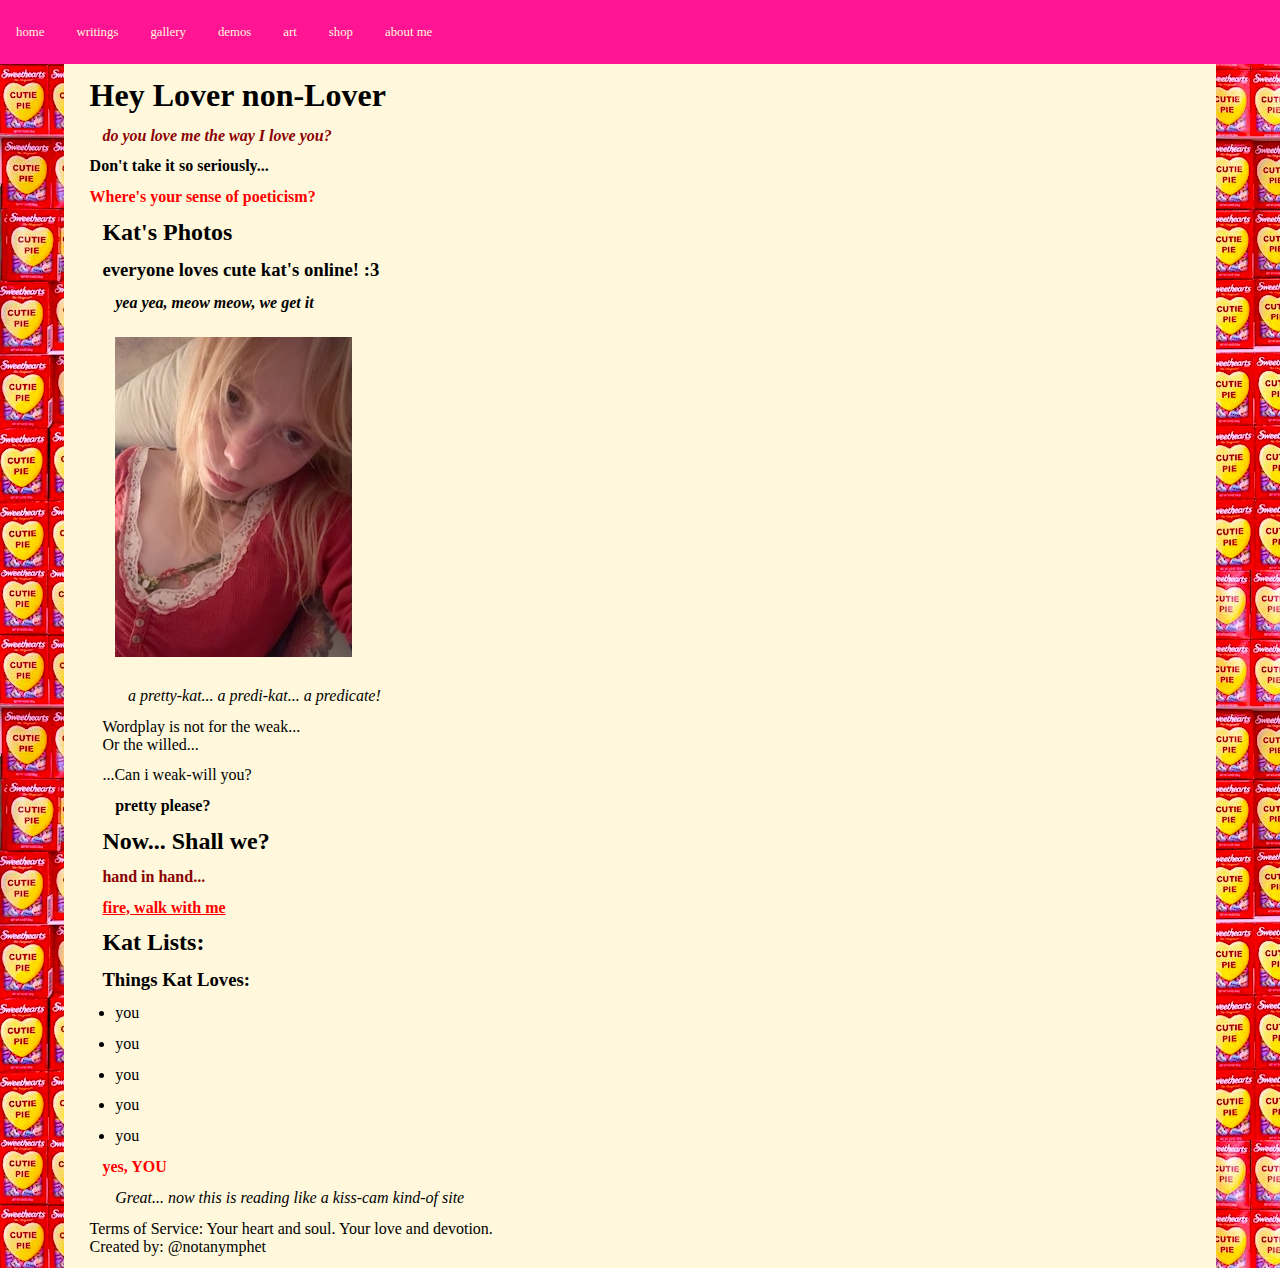
<file: index.html>
<!doctype html>
<html lang="eng">

<head>
	<meta charset="UTF-8">
	<meta name="viewport" content="width=device-width, initial-scale=1.0">
	<title>nymphetamine</title>

	<link rel="apple-touch-icon" sizes="180x180" href="180.png">
	<link rel="icon" type="image/png" sizes="32x32" href="32.png">
	<link rel="icon" type="image/png" sizes="16x16" href="32.png">

	<meta property="og:type" content="website">
	<meta property="og:title" content="nymphetamine">
	<meta property="og:description" content="Short description of your site">
	<meta property="og:image" content="Cute Kat.jpeg">
	<meta property="og:url" content="https://yoursite.com">
	<meta property="og:site_name" content="nymphetamine">



	<link rel="stylesheet" href="style.css" />
	<link rel="contents" href="Gallery.html" />


	<style>

	</style>



<body>
	<div id="navbar"></div>
	<div id="mainpage">
		<main>
			<h1 title="I see you lingering"> Hey Lover non-Lover </h1>
			<h4 title="that's for you to anwser" style="color:darkred;"> <em>do you love me the way I love you?</em>
			</h4>
			<h4 title="take my heart to heart"> Don't take it so seriously... </h4>
			<h4 style="color:red;"> Where's your sense of poeticism? </h4>
		</main>
		<main>
			<section>
				<h2 title="yes me, mine, my, i"> Kat's Photos </h2>
				<h3 title="ref. to FreeCodeCamp"> everyone loves cute kat's online! :3 </h3>
				<h4> <em>yea yea, meow meow, we get it</em> </h4>
				<figure>
					<img src="Cute Kat.jpeg" title="a cute kat" alt="a cute kat">
					<figcaption title="ironically/sarcastically/half-heartedly"> <em>a pretty-kat... a predi-kat... a
							predicate!</em> </figcaption>
				</figure>
				<p title="sigh"> Wordplay is not for the weak... <br> Or the willed...</p>
				<p title="will you will me?"> ...Can i weak-will you? </p>
				<p> <strong>pretty please?</strong></p>
			</section>
			<section>
				<h2 title="we shall."> Now... Shall we?</h2>
				<h4 title="you'll see ;)" style="color:darkred;"> hand in hand... </h4>
				<a href="https://youtu.be/57AHEIAwIpQ?si=MY_VUCa-TClcLNDO" target="_blank"
					style="color:red; font-weight: bold;">fire, walk with me</a>
			</section>
			<section>
				<h2> Kat Lists: </h2>
				<h3> Things Kat Loves: </h3>
				<ul class="you" title="you x5, no- forever">
					<li>you</li>
					<li>you</li>
					<li>you</li>
					<li>you</li>
					<li>you</li>
				</ul>
				<h4 title="YOU" style="color:red; font-weight: bold;">yes, YOU </h4>
				<p title="facepalm"> <em>Great... now this is reading like a kiss-cam kind-of site</em></p>
			</section>
		</main>
		<footer>
			<p> Terms of Service: Your heart and soul. Your love and devotion.<br> Created by: @notanymphet </p>
		</footer>
	</div>

	<div class="gallery">

	</div>

</body>

<script>
	fetch("navbar.html")
		.then(res => res.text())
		.then(data => {
			document.getElementById("navbar").innerHTML = data;
		});
</script>

</html>
</file>
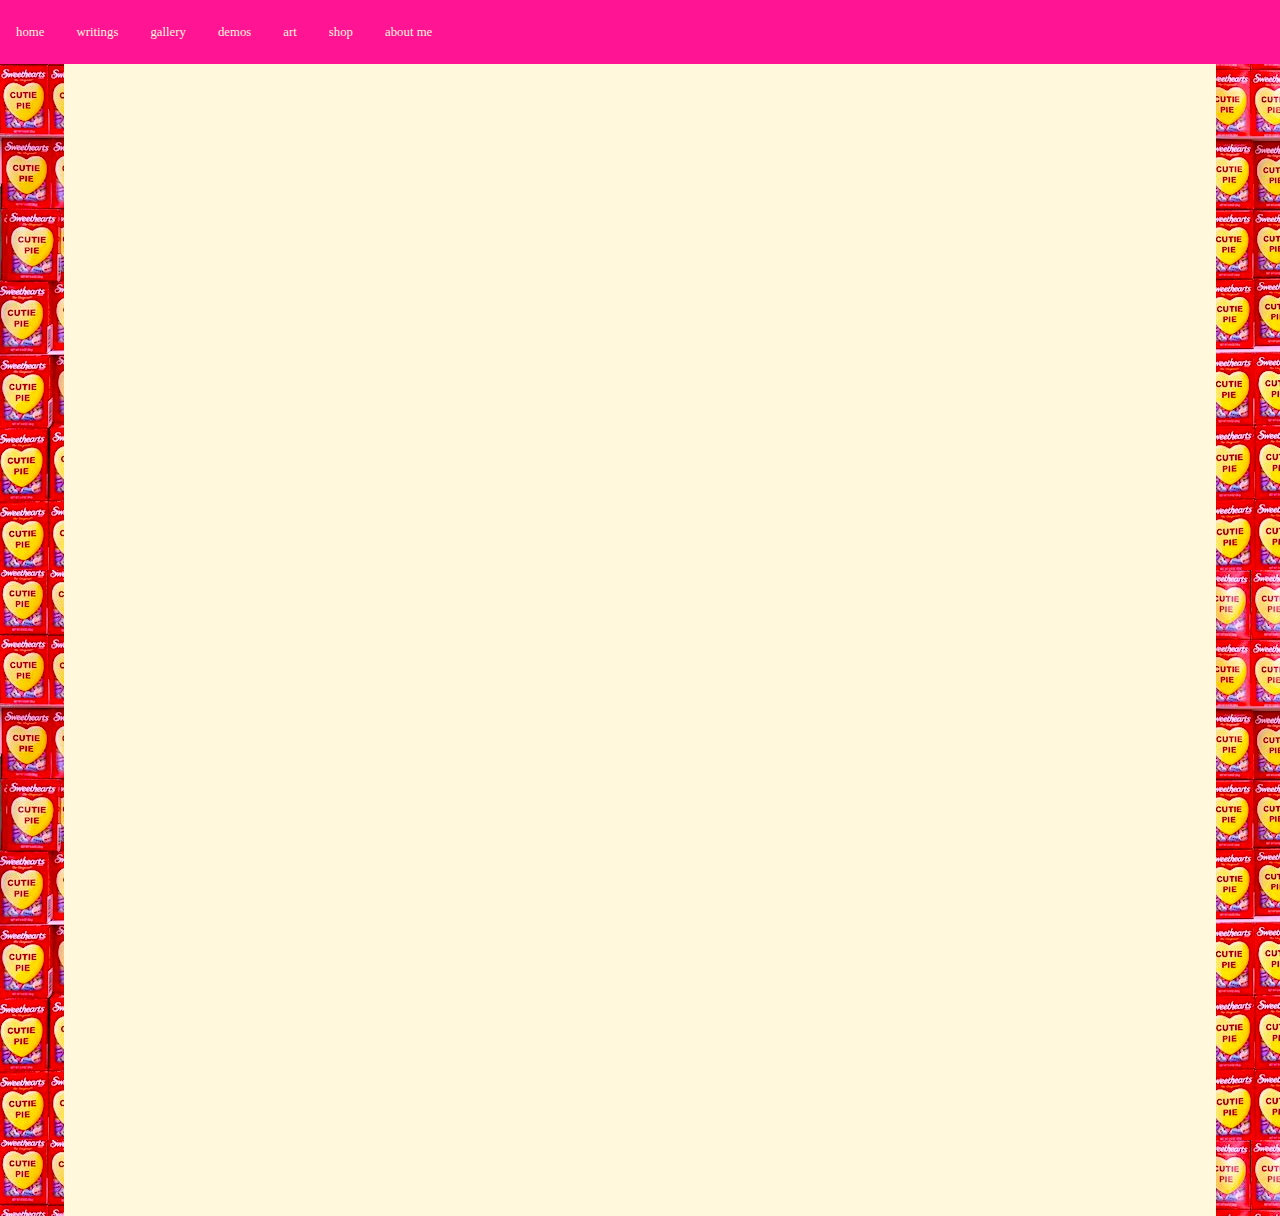
<file: demos.html>
<!DOCTYPE html>
<html lang="en">
<head>
    <meta charset="UTF-8">
    <meta name="viewport" content="width=device-width, initial-scale=1.0">
    <title>Document</title>
    <link rel="stylesheet" href="style.css" />
</head>
<body>
    <div id="navbar"></div>
	<div id="mainpage"></div>
    

</body>
<script>
  fetch("navbar.html")
    .then(res => res.text())
    .then(data => {
      document.getElementById("navbar").innerHTML = data;
    });
</script>
</html>
</file>
<file: style.css>
@charset "UTF-8";
/* CSS Document */

* {
	margin: 0;
	padding: 0;
}

nav {
	width: 100%;
	height: 5vw;
	position: fixed;
	top: 0;
	left: 0;

	display: flex;
	justify-content: space-between;
	align-items: center;
	margin: 0px;
	padding: 0px;
	background-color: deeppink
}

.navbar {
	display: flex;
	align-items: center;
	list-style: none;
}

.navbar ul li {
	float: left;
}

ul li a {
	display: block;
	color: cornsilk;
	text-align: center;
	padding: 14px 16px;
	text-decoration: none;
	font-size: 1vw;

	

	border-radius: 10vw;
}

ul li a:hover {
	background-color: rgb(193, 0, 0);
		font-size: 1.1vw;
}

ul li a:hover:active {
	background-color: mediumorchid;
}


body {
	background-image: url("CutiePie.copy.jpg");
	display: flex;
	justify-content: center;
	align-items: start;
}





#mainpage {
	margin-top: 5vw;
	background-color: cornsilk;
	width: 90%;
	min-height: 90vw;
}

#mainpage * {
	margin: 1vw;
	/*  */
}

/* Responsive Design */
</file>
